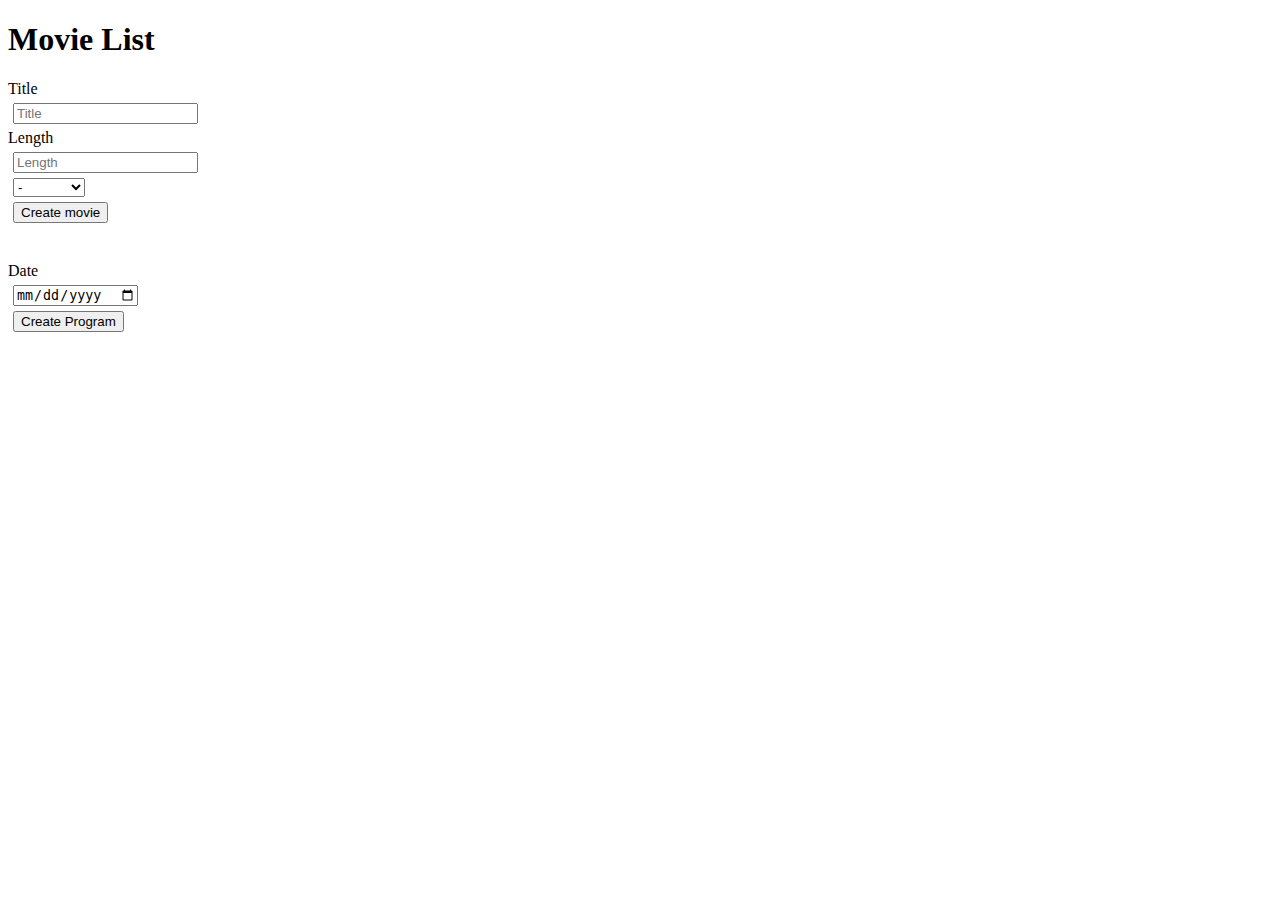
<file: festival extra/index.html>
<!DOCTYPE html>
<html lang="en">

<head>
    <meta charset="UTF-8">
    <meta name="viewport" content="width=device-width, initial-scale=1.0">
    <meta http-equiv="X-UA-Compatible" content="ie=edge">
    <title>Festival</title>
    <link rel="stylesheet" href="./css/main.css">
</head>

<body>
    <h1>Movie List</h1>
    <form action="">
        <label> Title
            <input type="text" name="movie-title" id="movie-title" value="" placeholder="Title">
        </label>
        <label>Length
            <input type="number" name="" id="movie-length" value="" placeholder="Length">
        </label>
        <select id="genre-select">
            <option value="none">-</option>
            <option value="action">Action</option>
            <option value="drama">Drama</option>
            <option value="comedy">Comedy</option>

        </select>
        <input class="create-movie" type="button" value="Create movie">
        <div class="m-list"></div>
        <br>
        <label> Date
                <input id="date" type="date" value="">
        </label>
        <input class="create-program" type="button" value="Create Program">

    </form>

    <script src="./js/form.js"></script>
</body>

</html>
</file>
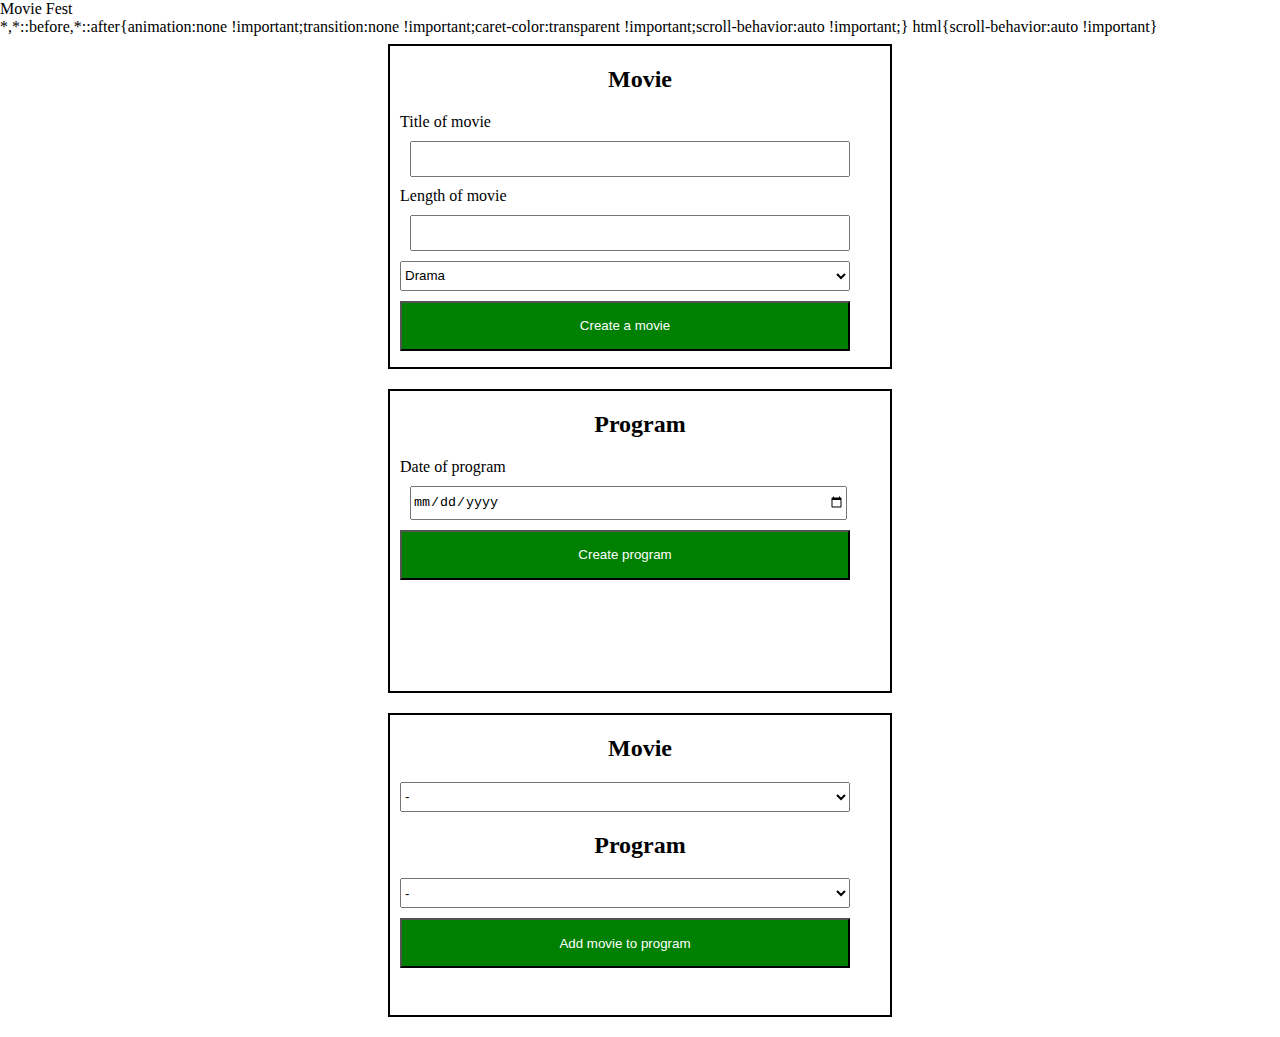
<file: moduli/index.html>
<!DOCTYPE html>
<html lang="en">

<head>
    <meta charset="UTF-8">
    <meta name="viewport" content="width=device-width, initial-scale=1.0">
    <meta http-equiv="X-UA-Compatible" content="ie=edge">
    <title>Movie Fest</title>
    <link rel="stylesheet" href="main.css">
</head>

<body>

    <div class="wrap">
        <h2>Movie</h2>
        <label for="">
            Title of movie
            <input type="text" id="titleMovie" name="" value="">

        </label>

        <label for="">
            Length of movie
            <input type="number" id="lengthMovie" name="" value="">

        </label>

        <select name="" id="genreMovie">
            <option value="">Drama</option>
            <option value="">Action</option>
            <option value="">Triller</option>
            <option value="">Horor</option>
        </select>
        <input type="button" value="Create a movie" class="createMovie">
        <div id="newMovie">
            <ul id="ulMovie">
                <li id="liMovie"></li>
            </ul>
        </div>
        <div id="newDuration">
            <ul id="movieDuration">
                <li id="movieDuration1"></li>
            </ul>
        </div>


    </div>
    <div class="wrap">
        <h2>Program</h2>
        <label for="">
            Date of program
            <input type="date" id="dateProgram" name="" value="">

        </label>
        <input type="button" value="Create program" class="createProgram">
        <div id="newProgram">
            <ul id="ulProgram">
                <li id="liProgram"></li>
            </ul>
        </div>
    </div>


    <div class="wrap">
        <h2>Movie</h2>
        <select name="" id="finalMovie">
            <option value="">-</option>

        </select>

        <h2>Program</h2>
        <select name="" id="finalProgram">
            <option value="">-</option>

        </select>
        <input type="button" value="Add movie to program" class="finalBtn">
        <div id="final">
            <ul id="ulFinal">
                <li id="liFinal"></li>
            </ul>
        </div>

    </div>




    <script src="data.js"></script>
    <script src="ui.js"></script>
    <script src="ctrl.js"></script>
</body>

</html>
</file>
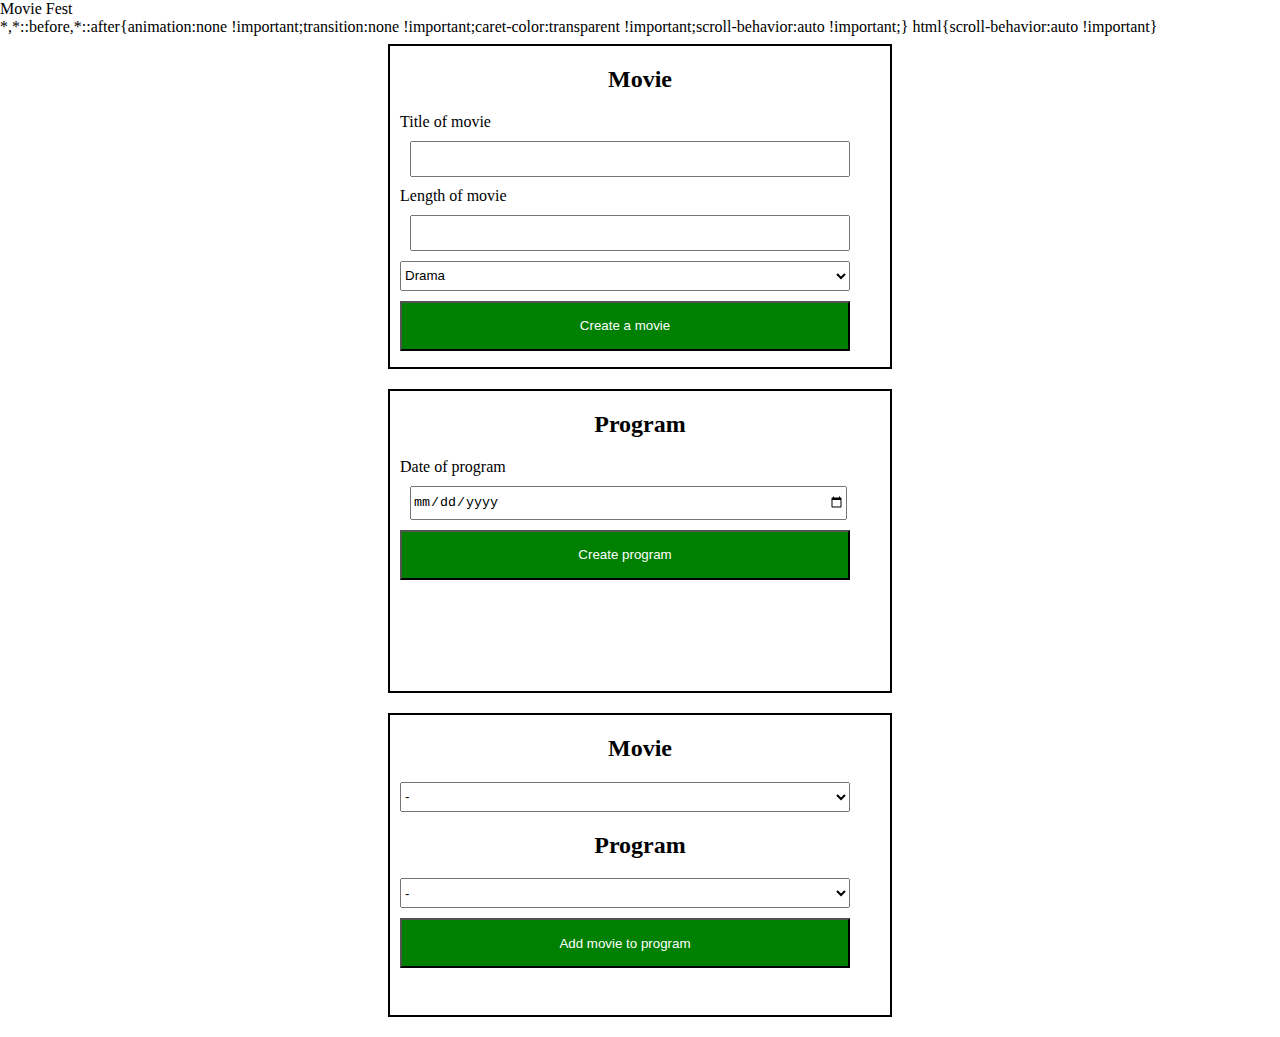
<file: oop/festival/index.html>
<!DOCTYPE html>
<html lang="en">

<head>
    <meta charset="UTF-8">
    <meta name="viewport" content="width=device-width, initial-scale=1.0">
    <meta http-equiv="X-UA-Compatible" content="ie=edge">
    <title>Movie Fest</title>
    <link rel="stylesheet" href="main.css">
</head>

<body>

    <div class="wrap">
        <h2>Movie</h2>
        <label for="">
            Title of movie
            <input type="text" id="titleMovie" name="" value="">

        </label>

        <label for="">
            Length of movie
            <input type="number" id="lengthMovie" name="" value="">

        </label>

        <select name="" id="genreMovie">
            <option value="">Drama</option>
            <option value="">Action</option>
            <option value="">Triller</option>
            <option value="">Horor</option>
        </select>
        <input type="button" value="Create a movie" class="createMovie">
        <div id="newMovie"></div>

    </div>
    <div class="wrap">
        <h2>Program</h2>
        <label for="">
            Date of program
            <input type="date" id="dateProgram" name="" value="">

        </label>
        <input type="button" value="Create program" class="createProgram">
        <div id="newProgram"></div>
    </div>


    <div class="wrap">
        <h2>Movie</h2>
        <select name="" id="finalMovie">
            <option value="">-</option>

        </select>

        <h2>Program</h2>
        <select name="" id="finalProgram">
            <option value="">-</option>

        </select>
        <input type="button" value="Add movie to program" class="finalBtn">
        <div id="final"></div>

    </div>



    <script src="script.js"></script>
</body>

</html>
</file>
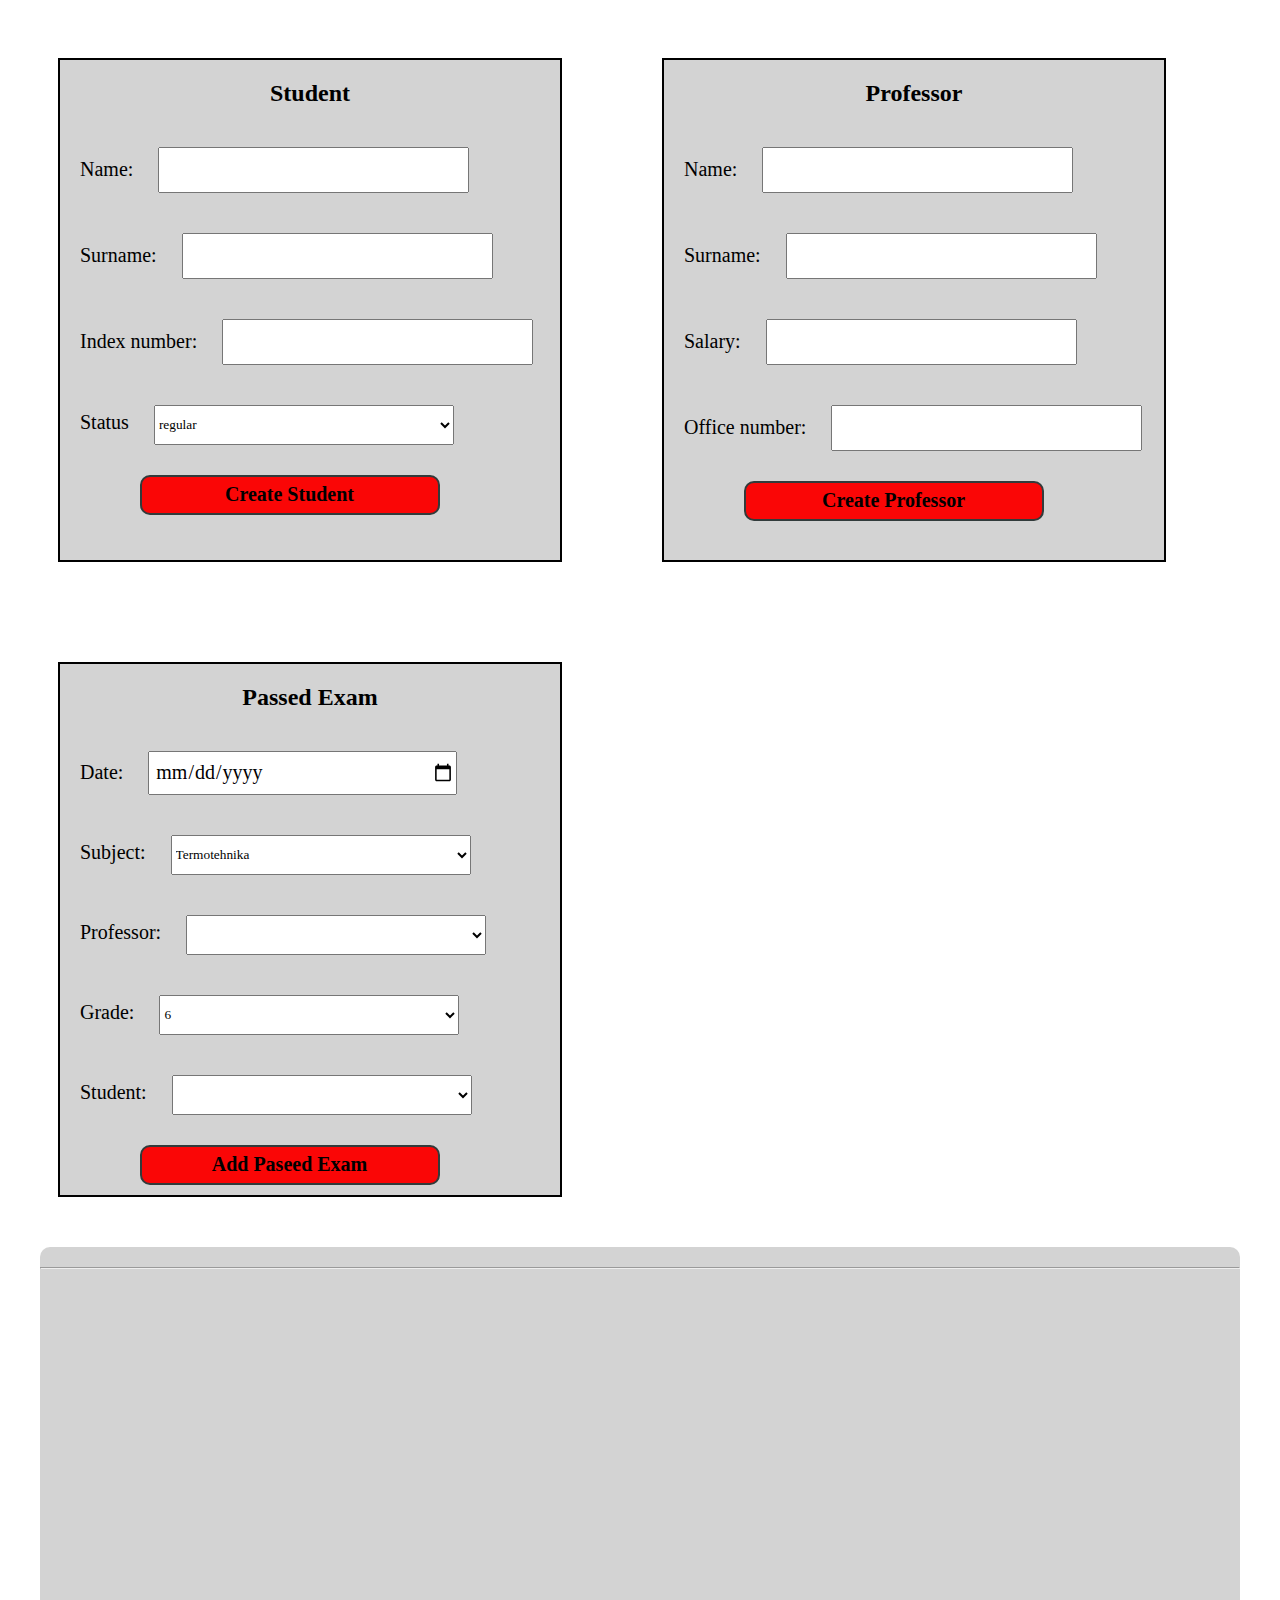
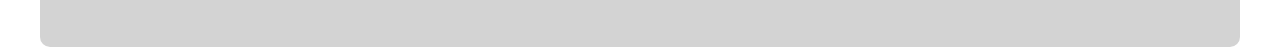
<file: oop/student service faculty/index.html>
<!DOCTYPE html>
<html lang="en">

<head>
    <meta charset="UTF-8">
    <meta name="viewport" content="width=device-width, initial-scale=1.0">
    <meta http-equiv="X-UA-Compatible" content="ie=edge">
    <title>Document</title>
    <link rel="stylesheet" href="main.css">
</head>

<body>

    <div class="wrap student">
        <h2>Student</h2>
        <label for="">
            Name:
            <input type="text" name="" id="studentName">
        </label>
        <br>
        <label for="">
            Surname:
            <input type="text" name="" id="studentSurname">

        </label>
        <br>
        <label for="">
            Index number:
            <input type="number" name="" id="studentNumber">
        </label>
        <label for="">
            Status
            <select id="studentStatus">

            </select>
        </label>
        <input type="button" name="" value="Create Student" id="createStudent">


    </div>


    <div class="wrap professor">
        <h2>Professor</h2>
        <label for="">
            Name:
            <input type="text" name="" id="professorName">
        </label>
        <br>
        <label for="">
            Surname:
            <input type="text" name="" id="professorSurname">

        </label>
        <br>
        <label for="">
            Salary:
            <input type="number" name="" id="salary">
        </label>
        <label for="">
            Office number:
            <input type="number" name="" id="officeNumber">
        </label>
        <input type="button" name="" value="Create Professor" id="createProfessor">
    </div>


    <div class="wrap addlist">
        <h2>Passed Exam</h2>
        <label for=""> Date:
            <input id="date" type="date"> </label>
        <label for="">
            Subject:
            <select class="exams">
                <option value="termotehnika">Termotehnika</option>
                <option value="matematika">Matematika</option>
                <option value="mehanikafluida">Mehanika Fluida</option>
            </select>
        </label>
        <br>
        <label for="">
            Professor:
            <select class="dropprofesors">
            </select>
        </label>
        <br>
        <label for="">
            Grade:
            <select class="grade">
                <option value="6">6</option>
                <option value="7">7</option>
                <option value="8">8</option>
                <option value="9">9</option>
                <option value="10">10</option>
            </select>
        </label>
        <label for="">
            Student:
            <select class="dropstudents">
            </select>
        </label>
        <input type="button" name="" value="Add Paseed Exam" id="addToList">
    </div>

    <div class="wrapfinal">

        <div class="firstShow">
            <ol></ol>
        </div>
        <hr>
        <div class="secondShow">
            <ol></ol>
        </div>
    </div>
    <script src="app.js"></script>
    <script src="main.js"></script>
</body>

</html>
</file>
<file: festival extra/css/main.css>
input, select,option {
    display: block;
    margin:5px 5px;
}
form label {
    display: block;
    margin:5px auto;
}
</file>
<file: moduli/main.css>
* {
    display: block;
}

.wrap {
    margin: 0 auto;
    border: 2px solid black;
    width: 500px;
    min-height: 300px;
    margin-bottom: 20px;
}

label {
    margin: 10px;
}

input {
    width: 90%;
    height: 30px;
    margin: 10px;
}

select {
    margin: 10px;
    width: 90%;
    height: 30px;
}

.createMovie {
    width: 90%;
    height: 50px;
    background-color: green;
    cursor: pointer;
    color: white;
}

.createProgram {
    width: 90%;
    height: 50px;
    background-color: green;
    cursor: pointer;
    color: white;
}
.finalBtn{
    width: 90%;
    height: 50px;
    background-color: green;
    cursor: pointer;
    color: white;
}

h2 {
    text-align: center;
}
</file>
<file: oop/festival/main.css>
* {
    display: block;
}

.wrap {
    margin: 0 auto;
    border: 2px solid black;
    width: 500px;
    min-height: 300px;
    margin-bottom: 20px;
}

label {
    margin: 10px;
}

input {
    width: 90%;
    height: 30px;
    margin: 10px;
}

select {
    margin: 10px;
    width: 90%;
    height: 30px;
}

.createMovie {
    width: 90%;
    height: 50px;
    background-color: green;
    cursor: pointer;
    color: white;
}

.createProgram {
    width: 90%;
    height: 50px;
    background-color: green;
    cursor: pointer;
    color: white;
}
.finalBtn{
    width: 90%;
    height: 50px;
    background-color: green;
    cursor: pointer;
    color: white;
}

h2 {
    text-align: center;
}
</file>
<file: oop/student service faculty/main.css>
*{
    font-family:Cambria, Cochin, Georgia, Times, Times New Roman, serif;
}
.wrap {
    width: 500px;
    min-height: 500px;
    border: 2px solid black;
    background-color: lightgray;
}

.student {
    float: left;
    margin: 50px;
}

label {
    margin: 20px;
    font-size: 20px;
}

input {
    width: 300px;
    height: 40px;
    margin: 20px 20px;
    padding-left: 5px;
    font-size: 20px;
}

h2 {
    text-align: center;
}

.professor {
    float: left;
    margin: 50px;
}

.addlist {
    float: left;
    margin: 50px;
}

select {
    width: 300px;
    height: 40px;
    margin: 20px 20px;
}

#createStudent {
    background-color: aqua;
    border: 2px solid rgb(50, 59, 59);
    margin: 10px 80px;
    color: black;
    font-weight: bolder;
    font-size: 20px;
    cursor: pointer;
    border-radius: 10px;
    background-color: rgb(250, 6, 6);
}

#createProfessor {
    background-color: aqua;
    border: 2px solid rgb(50, 59, 59);
    margin: 10px 80px;
    color: black;
    font-weight: bolder;
    font-size: 20px;
    cursor: pointer;
    border-radius: 10px;
    background-color: rgb(250, 6, 6);
}

#addToList {
    background-color: aqua;
    border: 2px solid rgb(50, 59, 59);
    margin: 10px 80px;
    color: black;
    font-weight: bolder;
    font-size: 20px;
    cursor: pointer;
    border-radius: 10px;
    background-color: rgb(250, 6, 6);
}

.show {
    float: left;
    margin: 50px;
}
.wrapfinal{
    width:1200px;
    height: 400px;
    overflow: auto;
    margin: 0 auto;
    font-size: 20px;
    background-color: lightgray;
    border-radius: 10px;
}
</file>
